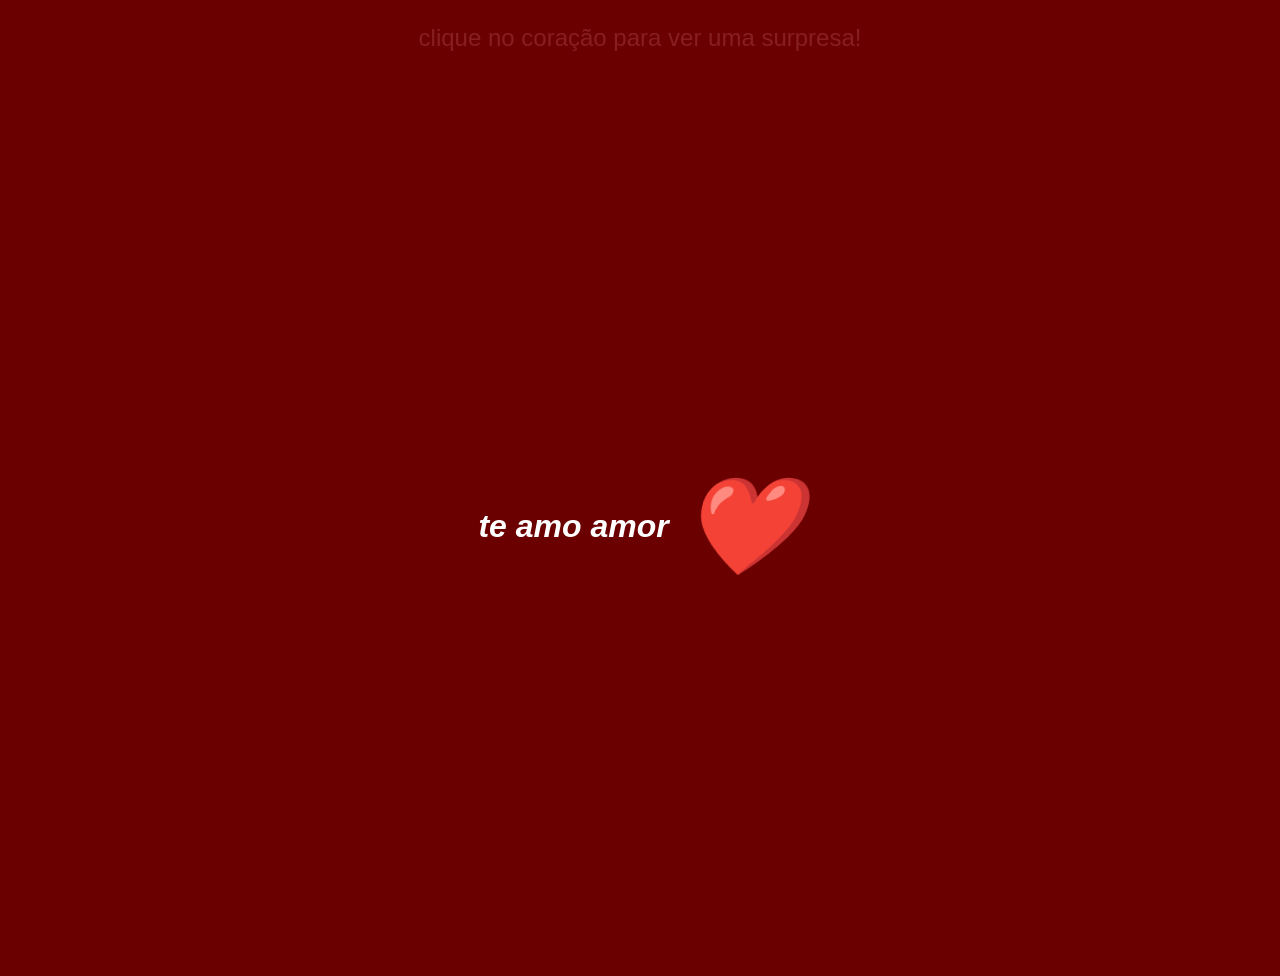
<file: index.html>
<!DOCTYPE html>
<html lang="en">
<head>
    <meta charset="UTF-8">
    <meta name="viewport" content="width=device-width, initial-scale=1.0">
    <title>Cartinha 🤩</title>
    <link rel="stylesheet" href="style.css">
</head>
<p>clique no coração para ver uma surpresa! </p>
<body><div id="conteudo"><h1>te amo amor</h1>
    
    <div id="heart"><a href="fotos.html">❤️</a></div>
    </div>
    
</body>
</html>
</file>
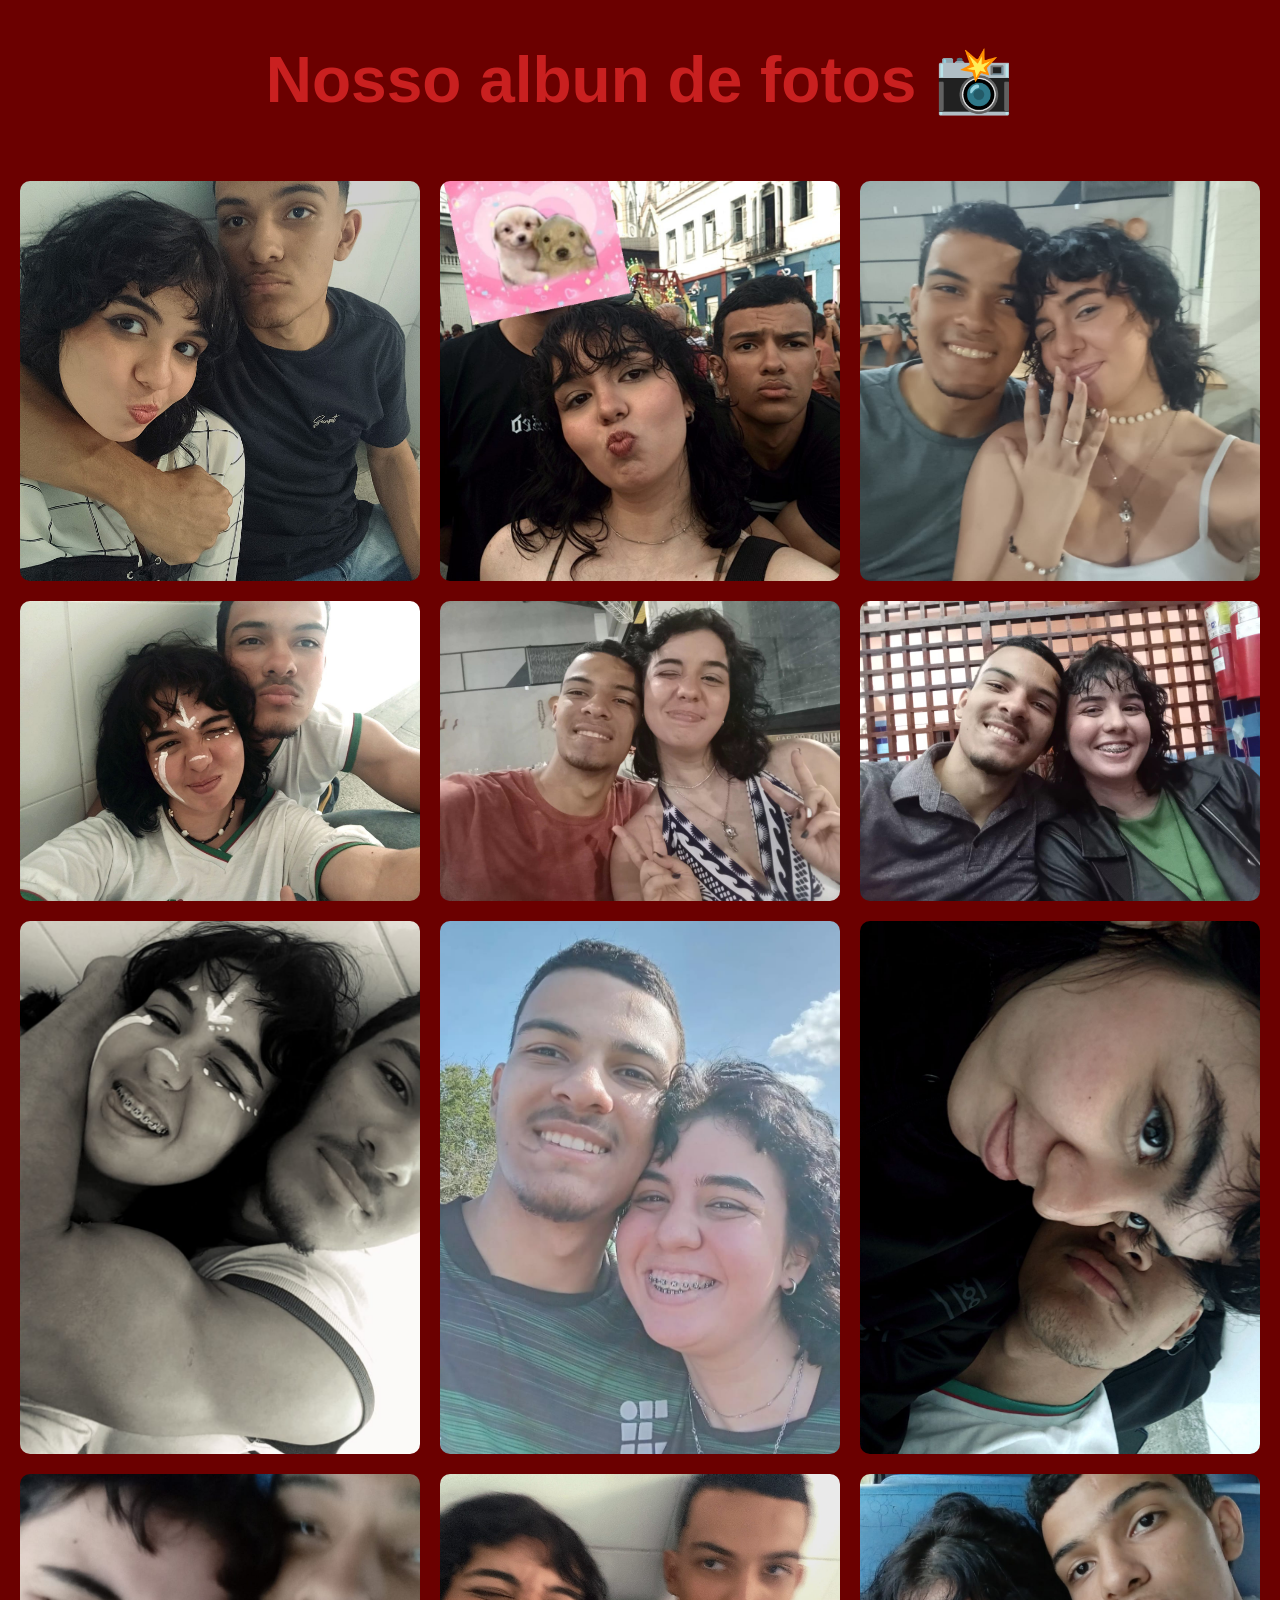
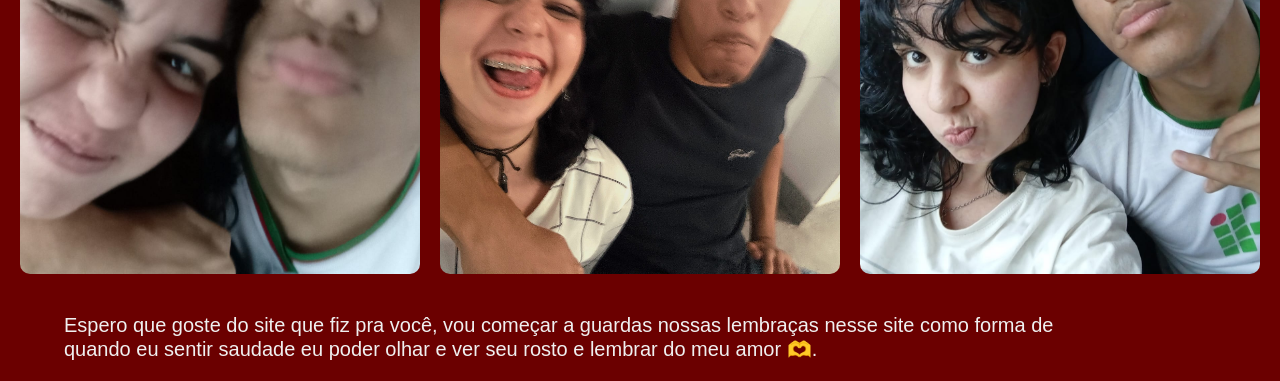
<file: fotos.html>
<!DOCTYPE html>
<html lang="en">
<head>
    <meta charset="UTF-8">
    <meta name="viewport" content="width=device-width, initial-scale=1.0">
    <title>Nossas fotos 📸</title>
    <link rel="stylesheet" href="fotos.css">

</head>
<body>
    <h1>Nosso albun de fotos 📸</h1>
    <div id="gallery">
        <img src="fotos/foto1.jpeg" alt="Foto 1">
        <img src="fotos/foto2.jpeg" alt="Foto 2">
        <img src="fotos/foto3.jpeg" alt="Foto 3">
        <img src="fotos/foto4.jpeg" alt="Foto 4">
        <img src="fotos/foto5.jpeg" alt="Foto 5">
        <img src="fotos/foto6.jpeg" alt="Foto 6">
        <img src="fotos/foto7.jpeg" alt="Foto 7">
        <img src="fotos/foto8.jpeg" alt="Foto 8">
        <img src="fotos/foto9.jpeg" alt="Foto 9">
        <img src="fotos/foto10.jpeg" alt="Foto 10">
        <img src="fotos/foto11.jpeg" alt="Foto 11">
        <img src="fotos/foto12.jpeg" alt="Foto 12">
        
    </div>
    <main>
        <p>
            Espero que goste do site que fiz pra você, vou começar a guardas nossas lembraças nesse site como forma de quando eu sentir saudade eu poder olhar e ver seu rosto e lembrar do meu amor 🫶.
        </p>
    </main>
</body>
</html>
</file>
<file: style.css>
body {
    margin: 0;
    padding: 0;
    font-family: Arial, sans-serif;
    background-color: #6b0000;
}
p {
    color: #862020;
    text-align: center;
    font-size: 1.5em;
}
a {
    text-decoration: none;
    color: white;
}
#heart {
    font-size: 6em;
    margin-left: 1%;
    display: flex;
    align-items: center;
    justify-content: center;
    height: 100vh;
    animation: beat 0.6s infinite;
}
#heart a:hover {
    animation: beat 0.3s infinite;
}
#conteudo {
    font-style: italic;
    color: white;
    display: flex;
    align-items: center;
    justify-content: center;
    height: 100vh;
}

@keyframes beat {
    0%, 100% {
        transform: scale(1);
    }
    50% {
        transform: scale(1.2);
    }
}
</file>
<file: fotos.css>
body{
    margin: 0;
    padding: 0;
    font-family: Arial, sans-serif;
    background-color: #6b0000;
}
h1 {
    color: #c92020;
    text-align: center;
    font-size: 4em;
}
#gallery {
    display: grid;
    grid-template-columns: repeat(3, minmax(100px, 1fr));
    gap: 20px;
    padding: 20px;
}
#gallery img {
    width: 100%;
    height: 100%;
    object-fit: cover;
    border-radius: 10px;
    transition: transform 0.3s ease;
}
#gallery img:hover {
    box-shadow: 0 8px 16px rgba(185, 2, 2, 0.5);
    transform: scale(1.1);
}
main{font-size: 1.25rem;
    color: #f0f0f0;
    font-display: inherit;
    margin-left: 5%;
    text-align: left;
    text-decoration: none;
    max-width: 80%;
}
</file>
